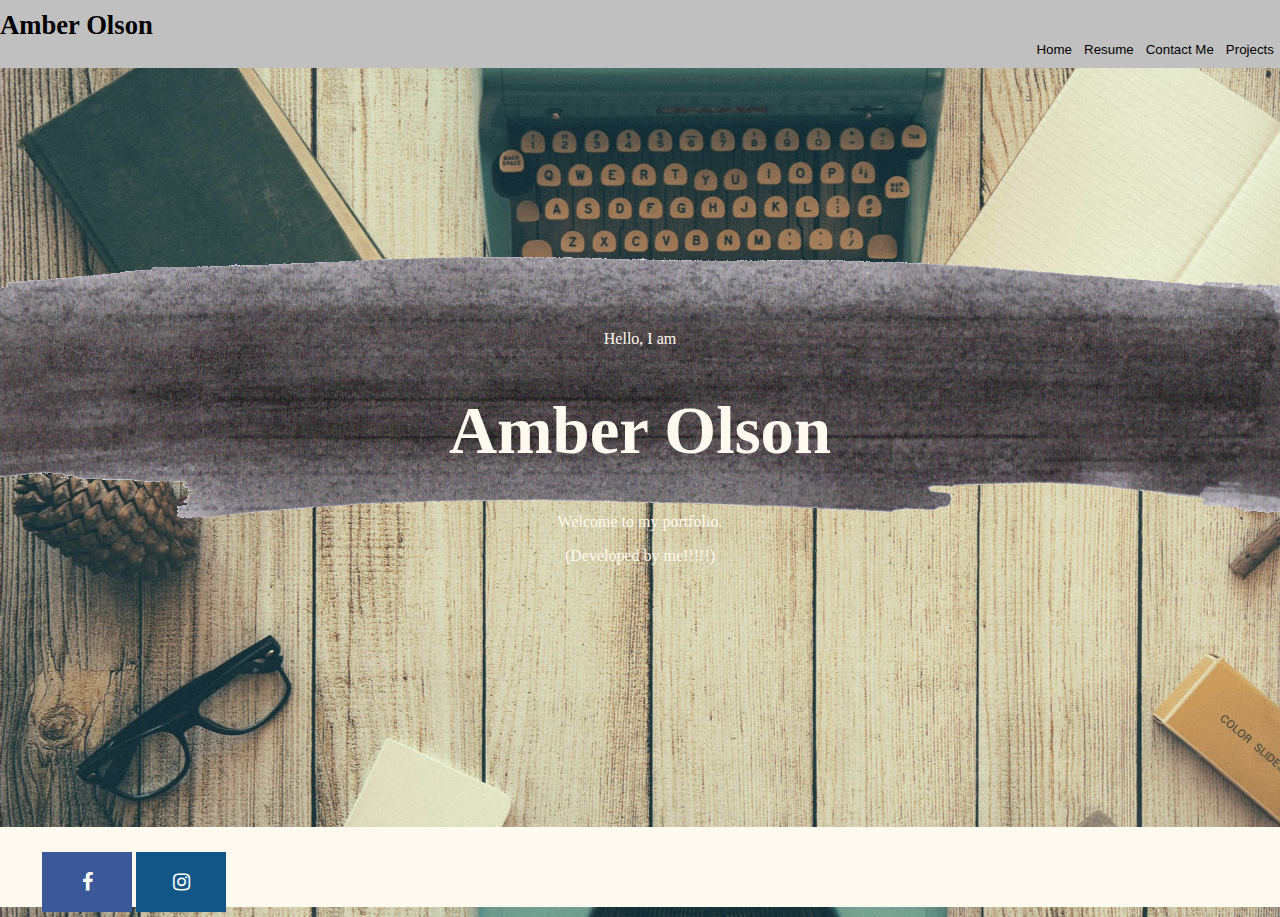
<file: index.html>
<!DOCTYPE HTML>

<HTML>
    <head>
        <title>Amber Olson Portfolio</title>
        <meta charset="utf-8"/>
        <link rel="stylesheet" type="text/css" href="main12.css">
        <link rel="stylesheet" href="https://cdnjs.cloudflare.com/ajax/libs/font-awesome/4.7.0/css/font-awesome.min.css">
        <link rel="stylesheet" href="https://maxcdn.bootstrapcdn.com/bootstrap/3.3.6/css/bootstrap.min.css" integrity="sha384-1q8mTJOASx8j1Au+a5WDVnPi2lkFfwwEAa8hDDdjZlpLegxhjVME1fgjWPGmkzs7" crossorigin="anonymous">
    </head>
</HTML>


<!--BODY----------------------------------------------------------------------->
 <body>
     
    <!--NAVIGATION BAR--------------------------------------------------------->
    
     <header class="container" id= "navBar">
        <div class="row">
            <h1 class="col-sm-4 text-left" id="navName">Amber Olson</h1>
            <nav class="col-sm-8 text-left" >
                <button id = 'Submit' type = "button" onclick="location.href='index.html'">Home </button>
                <button id = 'Submit' type = "button" onclick="location.href='AOresume.html'">Resume </button>
                <button id = 'Submit' type = "button" onclick="location.href='ContactMe.html'">Contact Me </button>
                <button id = 'Submit' type = "button" onclick="location.href='Projects.html'">Projects </button>
            </nav>
        </div>
    </header>
    
    <!--Welcome --------------------------------------------------------------->
    
    <div id="extraSpaceTransparent">
        <p> </p>
    </div>

    <div class="Welcome_statement">
        <p class="greetings">Hello, I am<p>
    	<h1 id="Name">Amber Olson</h1>
    	<p class="greetings">Welcome to my portfolio. </p>
    	<p class="greetings">(Developed by me!!!!!) </p>
    </div>

    <div id="extraSpaceTransparent">
        <p> </p>
    </div>

<!--FOOTER--------------------------------------------------------------------->
    <footer class="container">
        <div class="row">
            <p class="col-sm-4"></p>
            <ul class="col-sm-8">
                <li class="col-sm-1">
                    <a href="https://www.facebook.com/amber.olson.969300" class="fa fa-facebook"></a>
                </li>
                <li class="col-sm-1">
                   <a href="https://www.instagram.com/ambizzleolson/" class="fa fa-instagram"></a>
                </li>
            </ul>
        </div>
    </footer>
</body>
</file>
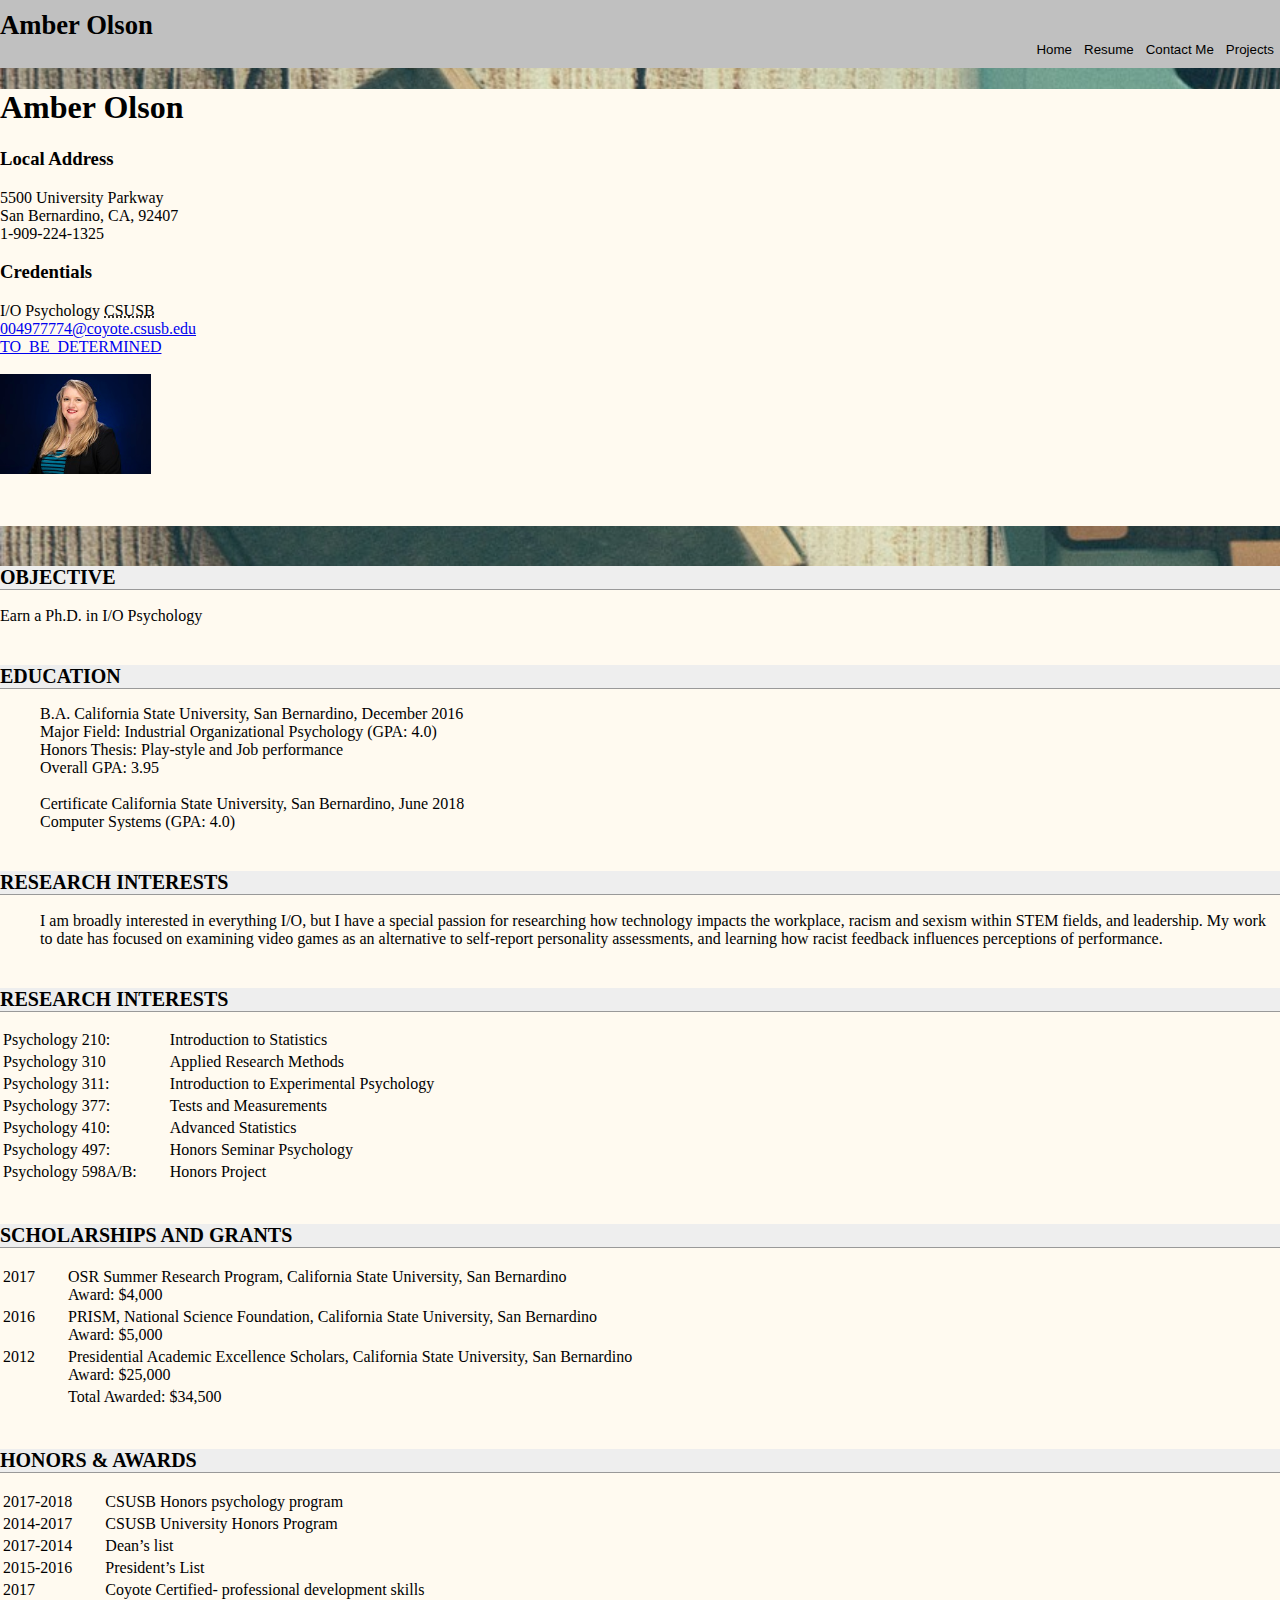
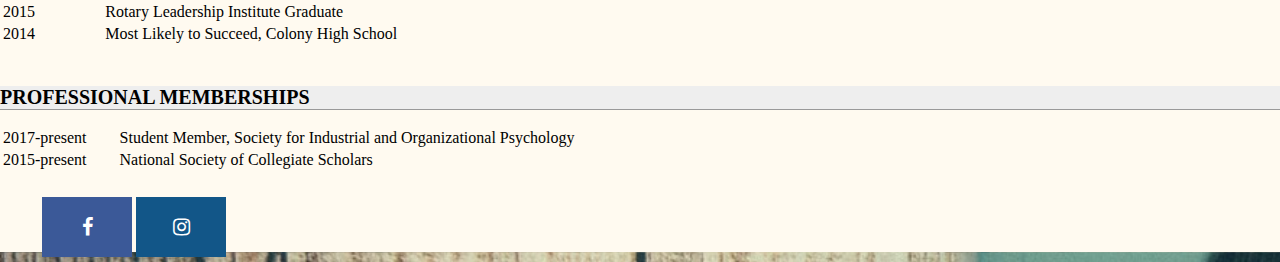
<file: AOresume.html>
<!DOCTYPE html>
<html>
    <head>
        <title>AOresume</title>
        <meta charset="utf-8"/>
        <link rel="stylesheet" type="text/css" href="main12.css">
        <link rel="stylesheet" href="https://cdnjs.cloudflare.com/ajax/libs/font-awesome/4.7.0/css/font-awesome.min.css">
        <link rel="stylesheet" href="https://maxcdn.bootstrapcdn.com/bootstrap/3.3.6/css/bootstrap.min.css" integrity="sha384-1q8mTJOASx8j1Au+a5WDVnPi2lkFfwwEAa8hDDdjZlpLegxhjVME1fgjWPGmkzs7" crossorigin="anonymous">
    </head>
</html>


<!--BODY------------------------------------------------------------------------------->
 <body>
     
    <!--NAVIGATION BAR----------------------------------------------------------------->
    
     <header class="container" id= "navBar">
        <div class="row">
            <h1 class="col-sm-4 text-left" id="navName">Amber Olson</h1>
            <nav class="col-sm-8 text-left" >
                <button id = 'Submit' type = "button" onclick="location.href='index.html'">Home </button>
                <button id = 'Submit' type = "button" onclick="location.href='AOresume.html'">Resume </button>
                <button id = 'Submit' type = "button" onclick="location.href='ContactMe.html'">Contact Me </button>
                <button id = 'Submit' type = "button" onclick="location.href='Projects.html'">Projects </button>
            </nav>
        </div>
    </header>

	<section class="container">
		<div>
			<h1>Amber Olson</h1>
		</div>
	
		<div class="row">
			
			<div class="col-sm-4">
				<h3>Local Address</h3>
				5500 University Parkway<br>
				San Bernardino, CA, 92407<br>
				1-909-224-1325
			</div>
			<div class="col-sm-4">
				<h3>Credentials</h3>
				I/O Psychology <abbr title="California State University of San Bernardino">CSUSB</abbr><br />
				<a href="mailto:004977774@coyote.csusb.edu">004977774@coyote.csusb.edu</a><br />
				<a href="http://www.YOURWEBSITE.ca">TO_BE_DETERMINED</a>
			</div>
			<div class="col-sm-4">
				<br>
				<img src="images/Professionalpicturetiny.jpg" style="width:151px;height:100px;"  />
			</div>
			<br />
		</div>
	</section>
		
	<section class = "container" id= "LeftAlign">
		<div id="LeftAlign">
 
			<h2 class="resumeh2">OBJECTIVE</h2>
			<p>Earn a Ph.D. in I/O Psychology</p>
		
			<h2 class="resumeh2">EDUCATION </h2>
			<dl>
				<dd> B.A.  	California State University, San Bernardino, December 2016</dd>
				<dd> Major Field: Industrial Organizational Psychology (GPA: 4.0)</dd>
				<dd> Honors Thesis: Play-style and Job performance</dd>
				<dd> Overall GPA: 3.95</dd>
				<dd> <br> </dd>
				<dd> Certificate	California State University, San Bernardino, June 2018</dd>
				<dd> Computer Systems (GPA: 4.0)</dd>
			</dl>
			
			<h2 class="resumeh2">RESEARCH INTERESTS </h2>
				<dd>I am broadly interested in everything I/O, but I have a special passion for researching how technology impacts the workplace, racism and sexism within STEM fields, and leadership.  My work to date has focused on examining video games as an alternative to self-report personality assessments, and learning how racist feedback influences perceptions of performance. </dd>
          
          	<h2 class="resumeh2">RESEARCH INTERESTS </h2> 
          		<table class="tg">
				  <tr>
				    <td class="tbl_r_padding">Psychology 210:</td>
				    <td class="tbl_r_padding">Introduction to Statistics </td>
				  </tr>
				  <tr>
				    <td class="tbl_r_padding">Psychology 310</td>
				    <td class="tbl_r_padding">Applied Research Methods</td>
				  </tr>
				  <tr>
				    <td class="tbl_r_padding">Psychology 311:</td>
				    <td class="tbl_r_padding">Introduction to Experimental Psychology</td>
				  </tr>
				  <tr>
				    <td class="tbl_r_padding">Psychology 377:</td>
				    <td class="tbl_r_padding">Tests and Measurements</td>
				  </tr>
				  <tr>
				    <td class="tbl_r_padding">Psychology 410:</td>
				    <td class="tbl_r_padding">Advanced Statistics</td>
				  </tr>
				  <tr>
				    <td class="tbl_r_padding">Psychology 497:</td>
				    <td class="tbl_r_padding">Honors Seminar Psychology</td>
				  </tr>
				  <tr>
				    <td class="tbl_r_padding">Psychology 598A/B:</td>
				    <td class="tbl_r_padding"> Honors Project</td>
				  </tr>
				</table>
	
			<h2 class="resumeh2">SCHOLARSHIPS AND GRANTS </h2> 
	          		<table class="tg">
				  <tr>
				    <td class="tbl_r_padding">2017</td>
				    <td class="tbl_r_padding"> OSR Summer Research Program, California State University, San Bernardino
					<br />Award: $4,000  </td>
				  </tr>
				  <tr>
				    <td class="tbl_r_padding">2016</td>
				    <td class="tbl_r_padding">PRISM, National Science Foundation, California State University, San Bernardino
				    <br /> Award: $5,000 </td>
				  </tr>
				  <tr>
				    <td class="tbl_r_padding">2012</td>
				    <td class="tbl_r_padding">Presidential Academic Excellence Scholars, California State University, San Bernardino
				    <br /> Award: $25,000 </td>
				  </tr>
				  <tr>
				    <td class="tbl_r_padding"> </td>
				    <td class="tbl_r_padding">Total Awarded: $34,500
				  </tr>
				</table>
				
			<h2 class="resumeh2">HONORS & AWARDS </h2> 
	          		<table class="tg">
				  <tr>
				    <td class="tbl_r_padding">2017-2018</td>
				    <td class="tbl_r_padding"> CSUSB Honors psychology program </td>
				  </tr>
				  <tr>
				    <td class="tbl_r_padding">2014-2017 </td>
				    <td class="tbl_r_padding"> CSUSB University Honors Program </td>
				  </tr>
				  <tr>
				    <td class="tbl_r_padding">2017-2014</td>
				    <td class="tbl_r_padding"> Dean’s list </td>
				  </tr>
				  <tr>
				    <td class="tbl_r_padding">2015-2016</td>
				    <td class="tbl_r_padding"> President’s List </td>
				  </tr>
				  <tr>
				    <td class="tbl_r_padding">2017</td>
				    <td class="tbl_r_padding">Coyote Certified- professional development skills </td>
				  </tr>
				  <tr>
				    <td class="tbl_r_padding">2015</td>
				    <td class="tbl_r_padding"> Rotary Leadership Institute Graduate </td>
				  </tr>
				  <tr>
				    <td class="tbl_r_padding">2014</td>
				    <td class="tbl_r_padding"> Most Likely to Succeed, Colony High School </td>
				  </tr>
				</table>
				
			<h2 class="resumeh2">PROFESSIONAL MEMBERSHIPS</h2> 
	          		<table class="tg">
				  <tr>
				    <td class="tbl_r_padding">2017-present</td>
				    <td class="tbl_r_padding"> Student Member, Society for Industrial and Organizational Psychology  </td>
				  </tr>
				  <tr>
				    <td class="tbl_r_padding"> 2015-present</td>
				    <td class="tbl_r_padding"> National Society of Collegiate Scholars </td>
				  </tr>

				</table>
		</div>
	</section>	
	
<!--FOOTER--------------------------------------------------------------------->
    <footer class="container">
        <div class="row">
            <p class="col-sm-4"></p>
            <ul class="col-sm-8">
                <li class="col-sm-1">
                    <a href="https://www.facebook.com/amber.olson.969300" class="fa fa-facebook"></a>
                </li>
                <li class="col-sm-1">
                   <a href="https://www.instagram.com/ambizzleolson/" class="fa fa-instagram"></a>
                </li>
            </ul>
        </div>
    </footer>
</body>
</file>
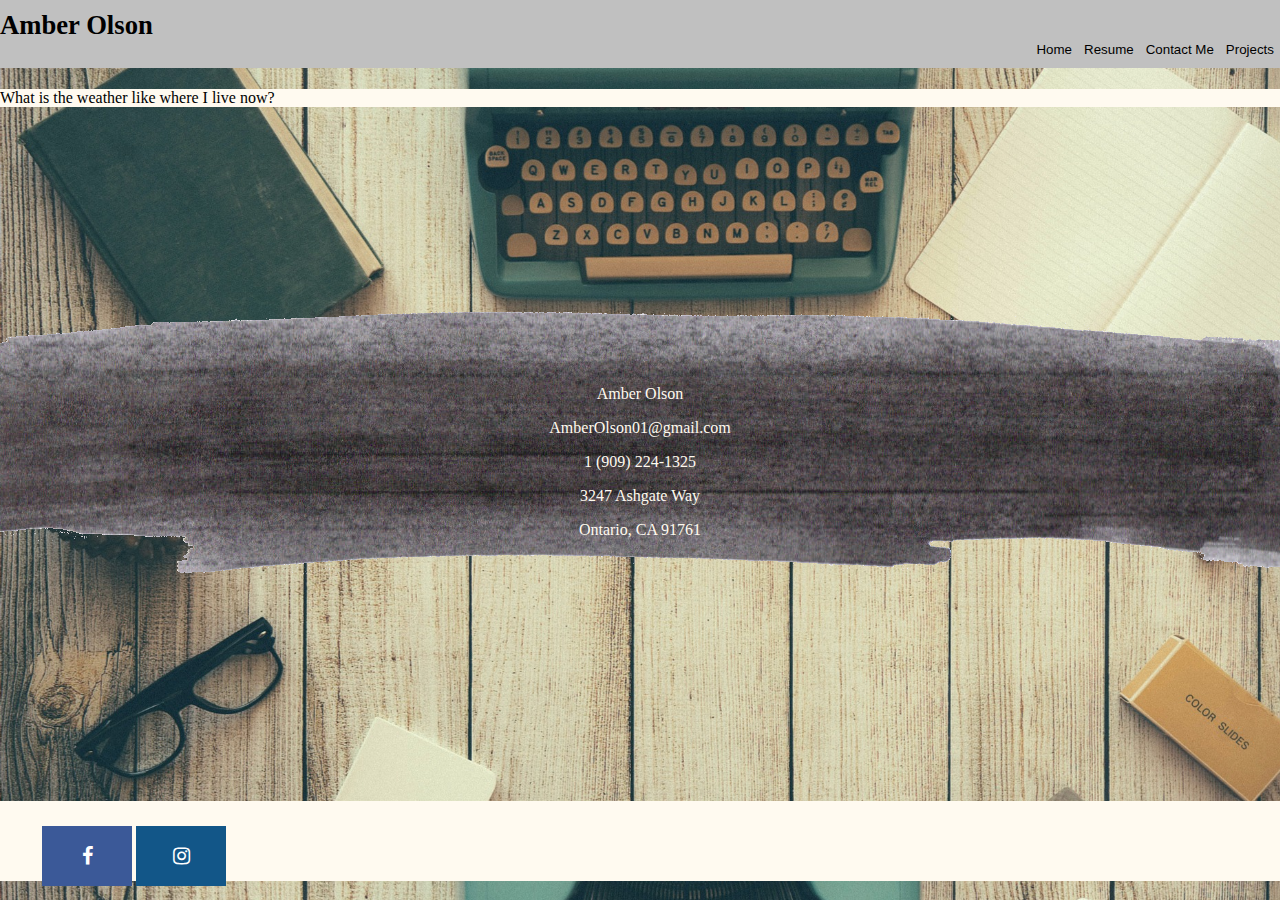
<file: ContactMe.html>
<!DOCTYPE HTML>

<HTML>
    <head>
        <title>Amber Olson Portfolio</title>
        <meta charset="utf-8"/>
        <link rel="stylesheet" type="text/css" href="main12.css">
        <link rel="stylesheet" href="https://cdnjs.cloudflare.com/ajax/libs/font-awesome/4.7.0/css/font-awesome.min.css">
        <link rel="stylesheet" href="https://maxcdn.bootstrapcdn.com/bootstrap/3.3.6/css/bootstrap.min.css" integrity="sha384-1q8mTJOASx8j1Au+a5WDVnPi2lkFfwwEAa8hDDdjZlpLegxhjVME1fgjWPGmkzs7" crossorigin="anonymous">
    </head>
</HTML>


<!--BODY------------------------------------------------------------------------------->
 <body>

    <!--NAVIGATION BAR----------------------------------------------------------------->
    
     <header class="container" id= "navBar">
        <div class="row">
            <h1 class="col-sm-4 text-left" id="navName">Amber Olson</h1>
            <nav class="col-sm-8 text-left" >
                <button id = 'Submit' type = "button" onclick="location.href='index.html'">Home </button>
                <button id = 'Submit' type = "button" onclick="location.href='AOresume.html'">Resume </button>
                <button id = 'Submit' type = "button" onclick="location.href='ContactMe.html'">Contact Me </button>
                <button id = 'Submit' type = "button" onclick="location.href='Projects.html'">Projects </button>
            </nav>
        </div>
    </header>
    
    <!--weather---------------------------------------------------------------->
    <div class="container">
        <div id = 'weatherAJAX'>
            <div class="row">
                <h1 class="col-sm-4 text-left"></h1>
                <p>
                    What is the weather like where I live now?
                </p>
                <p id = "printsHere"></p>
            </div>
        </div>
    </div>

    <!--contact information---------------------------------------------------->
    <div id="extraSpaceTransparent"> <p> </p> </div>
    
    <div class="Welcome_statement">
        <p class="greetings">Amber Olson<p>
    	<p class="greetings">AmberOlson01@gmail.com</p>
    	<p class="greetings">1 (909) 224-1325 </p>
    	<p class="greetings">3247 Ashgate Way </p>
    	<p class="greetings">Ontario, CA 91761 </p>
    	<p id = "printsHere"></p>
    </div>
    	    
    <div id="extraSpaceTransparent"> <p> </p> </div>

<!--FOOTER--------------------------------------------------------------------->
    <footer class="container">
        <div class="row">
            <p class="col-sm-4"></p>
            <ul class="col-sm-8">
                <li class="col-sm-1">
                    <a href="https://www.facebook.com/amber.olson.969300" class="fa fa-facebook"></a>
                </li>
                <li class="col-sm-1">
                   <a href="https://www.instagram.com/ambizzleolson/" class="fa fa-instagram"></a>
                </li>
            </ul>
        </div>
    </footer>
</body>



<!--Script for AJAX----------------------------------------------------->

<script src="ajax.js"></script>
<script src="parse-response.js"></script>


<script>

function clean(node)
{
  for(var n = 0; n < node.childNodes.length; n ++)
  {
    var child = node.childNodes[n];
    if
    (
      child.nodeType === 8 
      || 
      (child.nodeType === 3 && !/\S/.test(child.nodeValue))
    )
    {
      node.removeChild(child);
      n --;
    }
    else if(child.nodeType === 1)
    {
      clean(child);
    }
  }
}

function findWeather () {
    console.log('findweather function entered');

    /* global ajax */
    /* global parseResponse */
    var container = document.getElementById('printsHere');
    console.log(container);
    var url = "https://api.openweathermap.org/data/2.5/weather?q="; 
    var city = "Ontario"; 
    console.log(city);
    var apiKey = "8a82c2736221f49f422f93f1c2a9c29e";  
    url += city + "&appid=" + apiKey; 
    ajax(url, function(resp) {  
    resp = parseResponse(resp); 
    var contact =  document.getElementById('weatherAJAX');
    console.log(contact);
    clean(contact); 
    console.log(contact);
    console.log(resp);
    container.appendChild(document.createTextNode(resp)); 
    }); 
        
}
window.onload = findWeather;
</script>
</file>
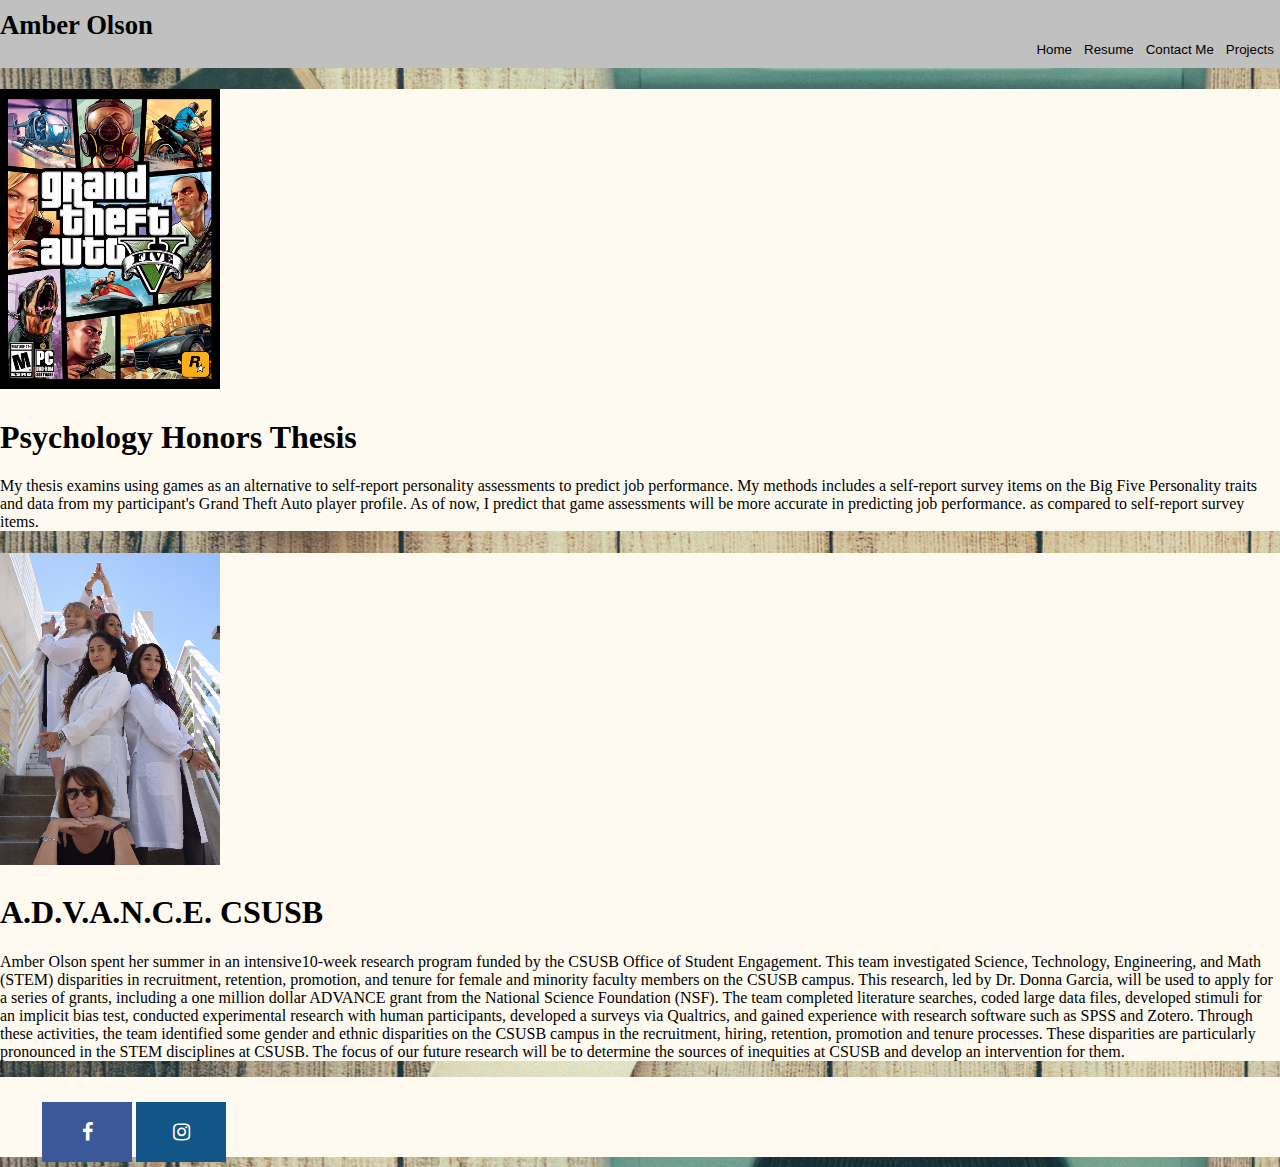
<file: Projects.html>
<!DOCTYPE html>
<html>
    <head>
        <title>Projects</title>
        <meta charset="utf-8"/>
        <link rel="stylesheet" type="text/css" href="main12.css">
        <link rel="stylesheet" href="https://cdnjs.cloudflare.com/ajax/libs/font-awesome/4.7.0/css/font-awesome.min.css">
        <link rel="stylesheet" href="https://maxcdn.bootstrapcdn.com/bootstrap/3.3.6/css/bootstrap.min.css" integrity="sha384-1q8mTJOASx8j1Au+a5WDVnPi2lkFfwwEAa8hDDdjZlpLegxhjVME1fgjWPGmkzs7" crossorigin="anonymous">
    </head>
</html>


<!--BODY------------------------------------------------------------------------------->
 <body>
     
    <!--NAVIGATION BAR----------------------------------------------------------------->
    
     <header class="container" id= "navBar">
        <div class="row">
            <h1 class="col-sm-4 text-left" id="navName">Amber Olson</h1>
            <nav class="col-sm-8 text-left" >
                <button id = 'Submit' type = "button" onclick="location.href='index.html'">Home </button>
                <button id = 'Submit' type = "button" onclick="location.href='AOresume.html'">Resume </button>
                <button id = 'Submit' type = "button" onclick="location.href='ContactMe.html'">Contact Me </button>
                <button id = 'Submit' type = "button" onclick="location.href='Projects.html'">Projects </button>
            </nav>
        </div>
    </header>

    <!--HONORS THESIS----------------------------------------------------------------->
    <section class="container">
        <h1 class="col-sm-4 text-left"> <img src="images/GTA.jpg" /> </h1>
        <nav class="col-sm-8 text-left" >
            
            <h1> Psychology Honors Thesis</h1>
            <p> My thesis examins using games as an alternative
            to self-report personality assessments to predict
            job performance. My methods includes a self-report
            survey items on the Big Five Personality traits and
            data from my participant's Grand Theft Auto player
            profile.  As of now, I predict that game assessments
            will be more accurate in predicting job performance.
            as compared to self-report survey items.</p>
        </nav>
    </section>

   <section class="container">
        <h1 class="col-sm-4 text-left"> <img src="images/SumTeam.jpg" /> </h1>
        <nav class="col-sm-8 text-left" >
            <h1>A.D.V.A.N.C.E. CSUSB</h1>
            <p> Amber Olson spent her summer in an intensive10-week
            research program funded by the CSUSB Office of Student 
            Engagement. This team investigated Science, Technology, 
            Engineering, and Math (STEM) disparities in recruitment, 
            retention, promotion, and tenure for female and minority 
            faculty members on the CSUSB campus.  This research, led
            by Dr. Donna Garcia, will be used to apply for a series 
            of grants, including a one million dollar ADVANCE grant 
            from the National Science Foundation (NSF). The team completed
            literature searches, coded large data files, developed stimuli
            for an implicit bias test, conducted experimental research with
            human participants, developed a surveys via Qualtrics, and
            gained experience with research software such as SPSS and
            Zotero.  Through these activities, the team identified some
            gender and ethnic disparities on the CSUSB campus in the 
            recruitment, hiring, retention, promotion and tenure processes.
            These disparities are particularly pronounced in the STEM 
            disciplines at CSUSB. The focus of our future research will
            be to determine the sources of inequities at CSUSB and develop
            an intervention for them. </p>
        </nav>
    </section>
    
<!--FOOTER--------------------------------------------------------------------->
    <footer class="container">
        <div class="row">
            <p class="col-sm-4 text-left" ></p> 
            <ul class="col-sm-8">
                <li class="col-sm-1">
                    <a href="https://www.facebook.com/amber.olson.969300" class="fa fa-facebook"></a>
                </li>
                <li class="col-sm-1">
                   <a href="https://www.instagram.com/ambizzleolson/" class="fa fa-instagram"></a>
                </li>
            </ul>
        </div>
    </footer>
</body>
</file>
<file: main12.css>
/*-----------------generic------------------------------------------------*/
body{
    height:100%;
    width:100;
    margin: 0;
    text-align: left;
    background-image: url("images/Deskbackground_homepage.jpg");
    background-size: cover;
    min-height: 100%;
}

.container {
    background-color: FloralWhite;
}

.container #Welcome {
    background-color: transparent;
}

#LeftAlign {
    text-align: left; 
}

/*-------------header----------------------------------------------------*/
header{
    padding: 10px 0;
}

#navBar {
   background-color: Silver;
}


header.row {
    display:flex;
    align-items: center;
}

header nav {
    display:flex;
    justify-content: flex-end;
    font-size: 20px;
}

#navName {
    font-weight: 700;
    margin: 0;
    font-size: 20pt;
    align-items: center;
}

header button{
    border: none;
    text-align:center;
    background-color:silver;
}

/*--------------------Home/Welcome page----------------------------------*/
#extraSpaceTransparent {
    background-color: transparent;
    padding: 80px;
}

.Welcome_statement {
    align-items: center;
    padding: 70px;
    text-align: center;
    background-image: url("images/black-watercolor-banner.png");
    color: FloralWhite;
    background-repeat:no-repeat;
}

h1 .Welcome_statement {
    position: relative;
    top: 60px;
    bottom: 300px;
    padding: 250px 0;
    text-align: center;
}

p .greetings {
    font-size: 30pt;
    font-weight: bold;
}

#Name {
    font-size: 50pt;
    font-weight: bold;
}

section .row img{
    margin: 0 0 30px;
    width: 100%;
}

h2 {
    bottom: 10px;
    font-size: 20px;
}

section .resumeh2 {
    background-color:#EEE;
	border-bottom: 1px solid #999;
	font-weight: bold;
	margin-top:2em;
	text-align: left;
}

.tbl_r_padding {
    padding-right: 30px;
    vertical-align:top;
}

/*----------------footer-------------------------*/
footer{
    font-size:20px;
    position: relative;
    z-index: 10;
    height: 4em;
    margin-top: 0em;
    display:flex;
    align-items:stretch;
}

footer .col-sm-8 {
    display: flex;
    justify-content: flex-end;
}

footer ul{
    list-style:none;
}

footer li img {
    width: 32px;
    height: 32px;
}

.fa {
  padding: 20px;
  font-size: 30px;
  width: 50px;
  text-align: center;
  text-decoration: none;
  margin: 5px 2px;
}

.fa:hover {
    opacity: 0.7;
}

.fa-facebook {
    background: #3B5998;
    color: white;
}

.fa-instagram {
  background: #125688;
  color: white;
}
</file>
